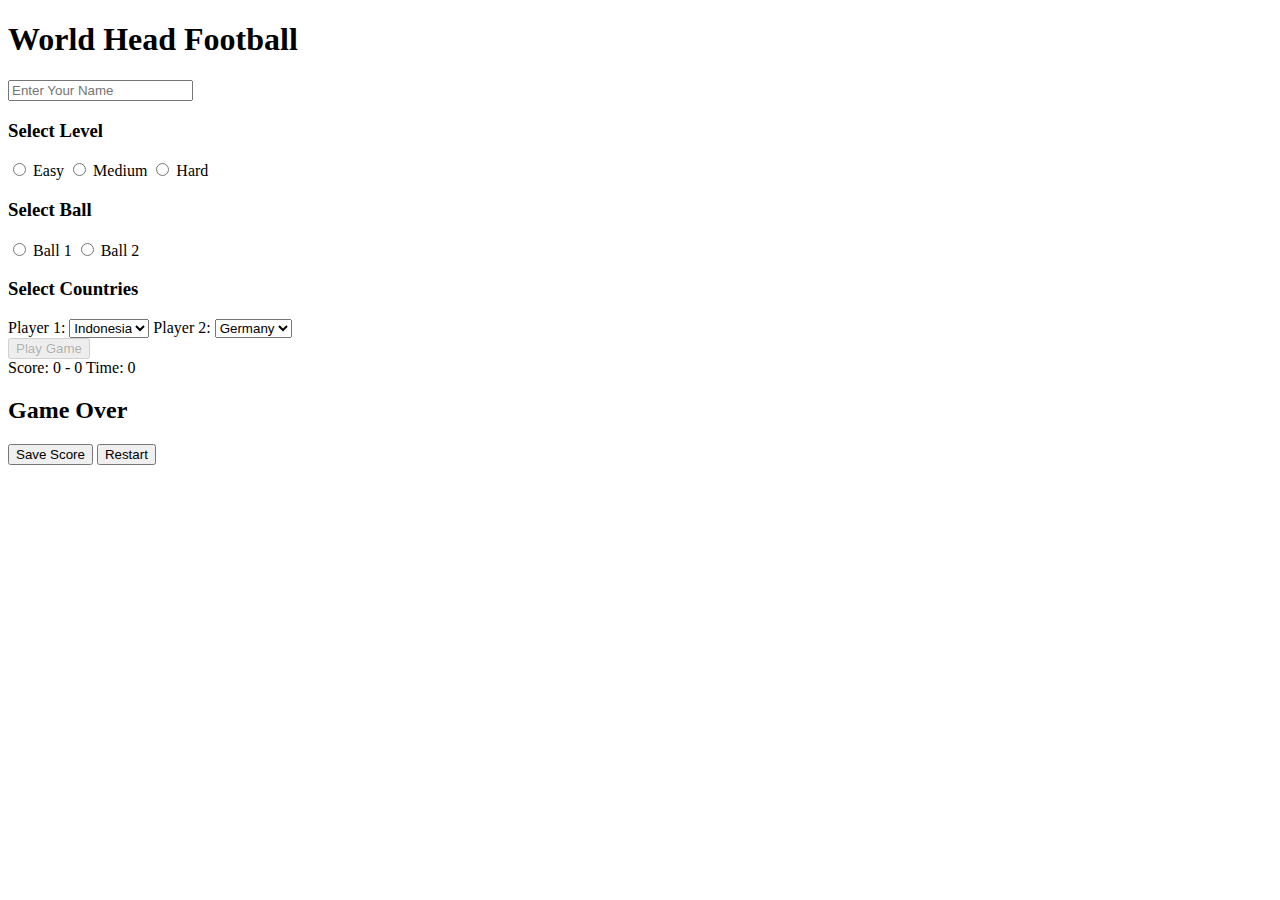
<file: example/index.html>
<!DOCTYPE html>
<html lang="en">
<head>
  <meta charset="UTF-8" />
  <meta name="viewport" content="width=device-width, initial-scale=1.0"/>
  <title>World Head Football</title>
  <link rel="stylesheet" href="style.css" />
</head>
<body>
  <div class="container">
    <div class="welcome-screen" id="welcome">
      <h1>World Head Football</h1>
      <input type="text" id="playerName" placeholder="Enter Your Name" />
      <div class="options">
        <h3>Select Level</h3>
        <label><input type="radio" name="level" value="easy" /> Easy</label>
        <label><input type="radio" name="level" value="medium" /> Medium</label>
        <label><input type="radio" name="level" value="hard" /> Hard</label>

        <h3>Select Ball</h3>
        <label><input type="radio" name="ball" value="ball1" /> Ball 1</label>
        <label><input type="radio" name="ball" value="ball2" /> Ball 2</label>

        <h3>Select Countries</h3>
        <label>Player 1:
          <select id="country1">
            <option value="indonesia">Indonesia</option>
            <option value="brazil">Brazil</option>
          </select>
        </label>
        <label>Player 2:
          <select id="country2">
            <option value="germany">Germany</option>
            <option value="france">France</option>
          </select>
        </label>
      </div>
      <button id="playBtn" disabled>Play Game</button>
    </div>

    <div class="game-area hidden" id="gameArea">
      <div class="hud">
        <span id="score">Score: 0 - 0</span>
        <span id="timer">Time: 0</span>
      </div>
      <div class="field">
        <div class="goal left">
          <div class="top"></div>
          <div class="side" style="left:0;"></div>
          <div class="side" style="right:0;"></div>
          <div class="back"></div>
        </div>
        <div class="goal right">
          <div class="top"></div>
          <div class="side" style="left:0;"></div>
          <div class="side" style="right:0;"></div>
          <div class="back"></div>
        </div>
        <div class="player" id="player1"></div>
        <div class="ball" id="ball"></div>
        <div class="player" id="player2"></div>
      </div>
    </div>

    <div class="popup hidden" id="gameOver">
      <h2>Game Over</h2>
      <p id="resultText"></p>
      <button id="saveScore">Save Score</button>
      <button onclick="location.reload()">Restart</button>
    </div>
  </div>
  <script src="script.js"></script>
</body>
</html>
</file>
<file: example/style.css>
/* style.css isi akan disisipkan */
</file>
